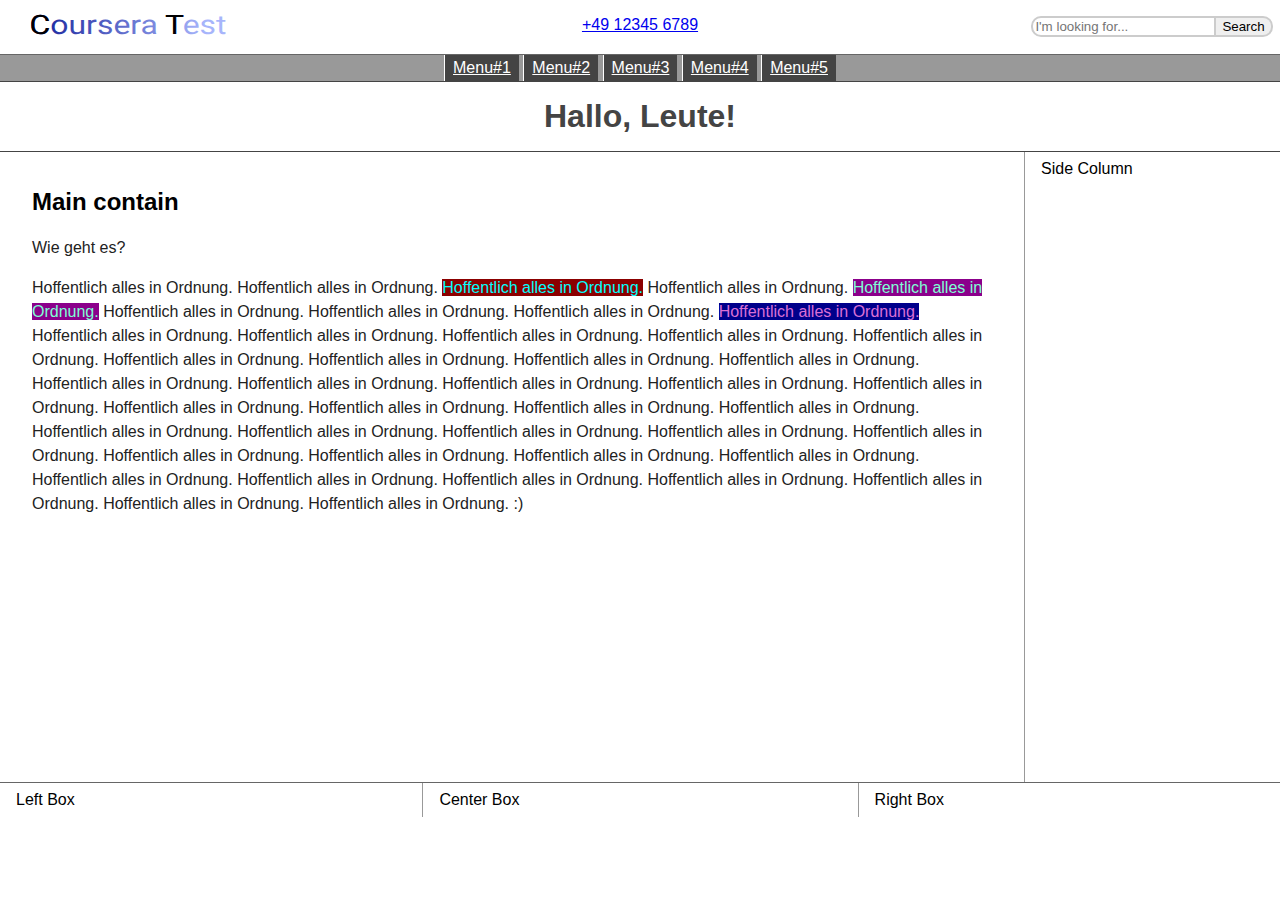
<file: index.html>
<!DOCTYPE html>
<html lang="en">
<head>
    <meta charset="UTF-8">
    <meta name="viewport" content="width=device-width, initial-scale=1.0">
    <title>Hallo, Leute!</title>
    <link media="all" rel="stylesheet" href="style.css">
</head>
<body>

<header>
    <div>
        <a href="/"><div class="logo"><img src="logo.svg" alt="Logo"></div></a>
        <div class="contact"><span><a href="tel:+49123456789">+49 12345 6789</a></span></div>
        <div class="search"><span><input type="text" placeholder="I'm looking for..."><input type="button" value="Search"></span></div>
    </div>
    <nav>
        <ul>
            <li><a href="#1">Menu#1</a></li>
            <li><a href="#2">Menu#2</a></li>
            <li><a href="#3">Menu#3</a></li>
            <li><a href="#4">Menu#4</a></li>
            <li><a href="#5">Menu#5</a></li>
        </ul>
    </nav>
</header>

<article>
<h1>Hallo, Leute!</h1>
<div role="main" class="content">
    <div class="main">
<h2>Main contain</h2>
        <p>Wie geht es?</p>
        <p>Hoffentlich alles in Ordnung. Hoffentlich alles in Ordnung. <span class="dritten">Hoffentlich alles in Ordnung.</span> Hoffentlich alles in Ordnung. <span class="fuenften">Hoffentlich alles in Ordnung.</span> Hoffentlich alles in Ordnung. Hoffentlich alles in Ordnung. Hoffentlich alles in Ordnung. <span class="dritten fuenften">Hoffentlich alles in Ordnung.</span> Hoffentlich alles in Ordnung. Hoffentlich alles in Ordnung. Hoffentlich alles in Ordnung. Hoffentlich alles in Ordnung. Hoffentlich alles in Ordnung. Hoffentlich alles in Ordnung. Hoffentlich alles in Ordnung. Hoffentlich alles in Ordnung. Hoffentlich alles in Ordnung. Hoffentlich alles in Ordnung. Hoffentlich alles in Ordnung. Hoffentlich alles in Ordnung. Hoffentlich alles in Ordnung. Hoffentlich alles in Ordnung. Hoffentlich alles in Ordnung. Hoffentlich alles in Ordnung. Hoffentlich alles in Ordnung. Hoffentlich alles in Ordnung. Hoffentlich alles in Ordnung. Hoffentlich alles in Ordnung. Hoffentlich alles in Ordnung. Hoffentlich alles in Ordnung. Hoffentlich alles in Ordnung. Hoffentlich alles in Ordnung. Hoffentlich alles in Ordnung. Hoffentlich alles in Ordnung. Hoffentlich alles in Ordnung. Hoffentlich alles in Ordnung. Hoffentlich alles in Ordnung. Hoffentlich alles in Ordnung. Hoffentlich alles in Ordnung. Hoffentlich alles in Ordnung. Hoffentlich alles in Ordnung. Hoffentlich alles in Ordnung. :)</p>
    </div>
    <div class="sidecol">
        <aside>Side Column</aside>
    </div>
</div>
</article>

<footer>
    <div>
        <div class="left">Left Box</div>
        <div class="center">Center Box</div>
        <div class="right">Right Box</div>
    </div>    
</footer>

</body>
</html>
</file>
<file: style.css>
* {box-sizing:border-box;}

html {background-color: white; color: black; font-size: 1em; font-family: 'Lucida Sans', 'Lucida Sans Regular', 'Lucida Grande', 'Lucida Sans Unicode', Geneva, Verdana, sans-serif;}
html, body {margin: 0; padding: 0;}

h1 {color:#444; text-align:center; border-top:1px solid #444; border-bottom:1px solid #444; padding:0.5em 0; margin:0;}
p {line-height: 1.5; color: #222;}

div.logo {text-align:center;}

header > div {display: grid; grid-template-columns: 20% 60% 20%;}
footer > div {display: grid; grid-template-columns: 33% 34% 33%;}

header > div,
nav > div {border-bottom: 1px solid #666;}
footer > div {border-top: 1px solid #666;} 

div.sidecol,
footer > div > div {padding: .5em 1em;} 

header > div > div {text-align: center; max-height: 5em;}
header > div > div > span {position: relative; top:30%;}

input[type=text] {border-radius: 10px 0 0 10px; border:2px solid #ccc;}
input[type=text]:focus {background-color: lightyellow;}
input[type=text]:focus::placeholder {opacity: 0; transition: .35s ease-in-out;}
input[type=button] {border-radius: 0 10px 10px 0; border:2px solid #ccc; border-left:0 none;}

div.logo img {max-height:50px; max-width:220px;} 

article > div.content {display: grid; grid-template-columns: 80% 20%; margin-bottom: 5px; min-height: 70vh; margin:0;}

div.main {padding: 1em 2em;}

div.sidecol,
div.center,
div.right {border-left: 1px solid #999;}

/*
nav > div {display: flex; align-items:center; justify-content: center;}
nav > div > div {border-left: 1px solid #fff; margin:0; padding: .25em 1em; background-color: #444; text-align: center;}
nav > div > div:hover {background-color: #666;}
nav > div > div a {color:#fff;}
*/

nav {background-color:#999;margin:0;padding:0;}
nav > ul {text-align:center; list-style: none; margin: 0 auto; padding: 0;}
nav > ul > li {background-color:#444; border-left:1px solid #fff; display:inline-flex; margin:0; padding:0; text-align:center;}
nav > ul > li:hover {background-color: #666;}
nav > ul > li a {color:#fff;margin:0 auto; padding: .25em .5em; }

.dritten {color:aqua;background-color: darkred;}
.fuenften {color:aquamarine;background-color:darkmagenta;}
.dritten.fuenften {color:orchid;background-color:darkblue;}

/* Adaptive */
@media screen and (max-width:369px) {
    article > div.content,
    footer > div, 
    header > div {grid-template-columns: 100%;}
    header > div > div {padding: 5px 0;}    
    header > div > div > span {top:0;}

    header > div, nav > div {border-bottom:0 none;}

    nav {position:fixed; bottom: 0; width:100%;}
    footer {margin-bottom:20px;}
    nav > ul > li a {margin:0; padding: .1em;}

    div.sidecol,
    div.left,
    div.center,
    div.right {border-left:0 none; text-align:center;}

    div.main {padding: .5em 1em;}
}
</file>
